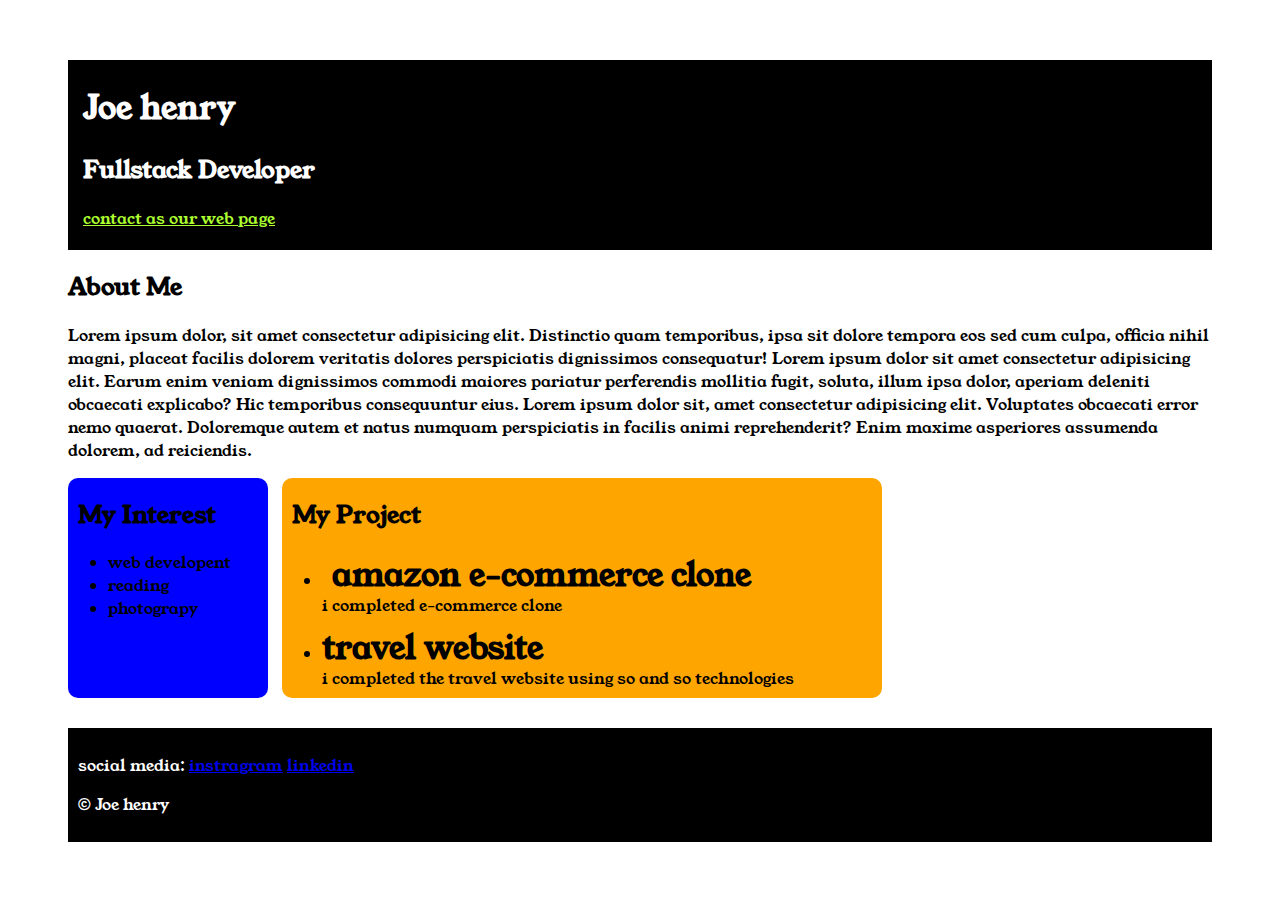
<file: index.html>
<!DOCTYPE html>
<html>

    <head>
        <title>Joe Henry</title>

        <link rel="preconnect" href="https://fonts.googleapis.com">
<link rel="preconnect" href="https://fonts.gstatic.com" crossorigin>
<link href="https://fonts.googleapis.com/css2?family=Young+Serif&display=swap" rel="stylesheet">

<link rel="stylesheet" href="style.css">


    </head>

    <div class="one">
    <body>
        <div class="section-one">
            <h1 class="section-1name">Joe henry</h1>
            <h2 class="section-2web">Fullstack Developer</h2>
            <a class="section-3contact " href="contact.html">contact as our web page</a>
        </div>

        <div class="section-two">
            <h2 class="section-1about">About Me</h2>
            <p class="section-2lorem">Lorem ipsum dolor, sit amet consectetur adipisicing elit. Distinctio quam temporibus, ipsa sit dolore tempora eos sed cum culpa, officia nihil magni, placeat facilis dolorem veritatis dolores perspiciatis dignissimos consequatur! Lorem ipsum dolor sit amet consectetur adipisicing elit. Earum enim veniam dignissimos commodi maiores pariatur perferendis mollitia fugit, soluta, illum ipsa dolor, aperiam deleniti obcaecati explicabo? Hic temporibus consequuntur eius. Lorem ipsum dolor sit, amet consectetur adipisicing elit. Voluptates obcaecati error nemo quaerat. Doloremque autem et natus numquam perspiciatis in facilis animi reprehenderit? Enim maxime asperiores assumenda dolorem, ad reiciendis.</p>
        </div>

        <div class="section-three">
            <h2 class="section-fourmy">My Interest</h2>
            <ul>
                <li>web developent</li>
                <li>reading</li>
                <li>photograpy</li>
            </ul>
        </div>

        <div class="section-four">
            <h2 class="section-fourmy">My Project</h2>

            <ul>
                <li>
                    <h1 class="section-fouramazon">amazon e-commerce clone</h1>
                    <p class="section-fourcom">i completed e-commerce clone</p>
                </li>

                <li>
                    <h1 class="section-fourtravel">travel website</h1>
                    <p class="section-fourco">i completed the travel website using so and so technologies</p>
                </li>
            </ul>
        </div>

        <div class="section-five">
            <p>social media:
            <a href="https://www.instagram.com/joe__henryrecords___/">instragram</a>
            <a href="https://www.instagram.com/joe__henryrecords___/">linkedin</a>
        </p>

        <p>&copy; Joe henry</p>
        </div>

        

        
    </body>
    </div>

</html>
</file>
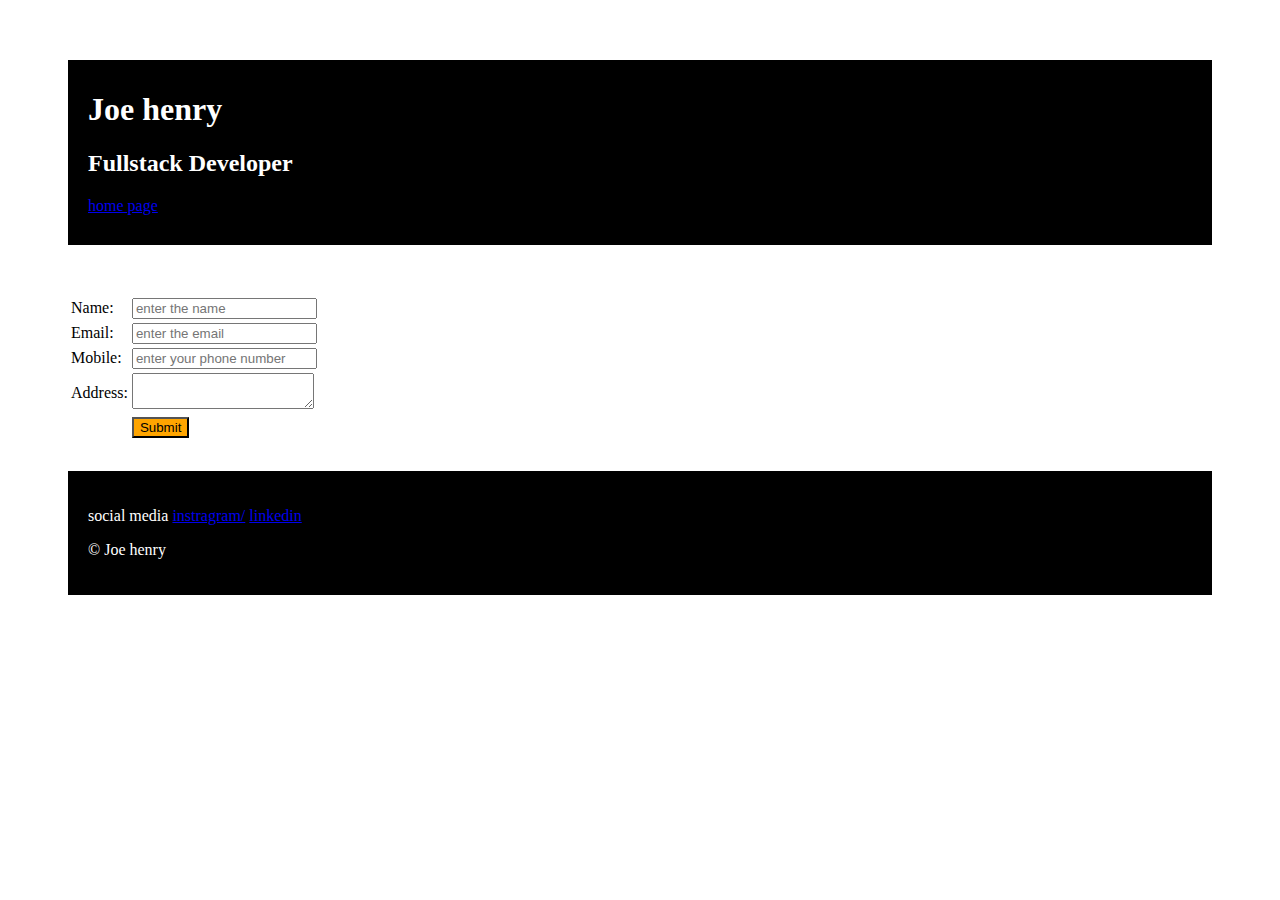
<file: contact.html>
<!DOCTYPE html>
<html>
    <head>
        <title>contact page</title>

        <link rel="stylesheet" href="style.css">
    </head>

    
    <div class="did">
    <body>
        <div class="do">
            <h1>Joe henry</h1>
            <h2>Fullstack Developer</h2>
            <a href="index.html">home page</a>
        </div>

        <div class="done">
        <table>

        <form>
        <tr>
            <td>Name:</td>
            <td> <input placeholder="enter the name"></td>
        </tr>

        <tr>
            <td>Email:</td>
            <td> <input placeholder="enter the email"></td>
        </tr>

        <tr>
            <td>Mobile:</td>
            <td> <input placeholder="enter your phone number"> </td>
        </tr>

        <tr>
            <td>Address:</td>
            <td> <textarea></textarea> </td>
        </tr>

        <tr >
            <td></td> <td> <input class="a"type="Submit" class="a"></td>
        </tr>
    </form>
</table>
    </div>

<div class="oh">
<p>social media
    <a href="https://www.instagram.com/joe__henryrecords___/">instragram/</a>
    <a href="https://www.instagram.com/joe__henryrecords___/">linkedin</a>
    </p>

    <p>&copy; Joe henry </p>
    
    </div>

</body>
    </div>
</html>
</file>
<file: style.css>
body{
        font-family: "Young Serif", serif;
    }

    .section-one{
        background-color: black;
        color:white;
        padding: 15px;
        padding-top: 5px;
        padding-bottom: 20px;
    }

    .section-3contact{
        color:greenyellow;
    }

    .section-three{
        background-color: blue;
        border-radius:10px;
        padding-bottom:20px;
        display: inline-block;
        height: 200px;
        vertical-align: top;
        width: 200px;

    }

    .section-fourmy{
        margin-left: 1opx;
    }

    .section-four{
        background-color: orange;
        border-radius:10px;
        padding-bottom: 20px;
        display: inline-block;
        height: 200px;
        margin-left: 10px;
        margin-right: 40px;
        width: 600px;
        
        
    }

    .section-fourmy{
        margin-left: 10px;
        margin-right: 10px;
    }



    .section-fouramazon{
        height: 10px;
        padding-bottom: 10px;
        padding-left: 10px;
    }

    
    .section-fourcom{
        height: 10px;
    }
    .section-fourtravel{
        height: 10px;
        padding-bottom: 10px;
       
    }

    .section-fourco{
        height: 10px;
    }

    .one{
        margin: 60px;
    }

    .section-five{
        background-color: black;
        color:white;
        padding: 10px;
        margin-top: 30px;
    }

    .do{
        background-color: black;
        color: white;
        padding: 10px;
        padding-left: 20px;
        padding-bottom: 30px;
        
    }

    .did{
        margin: 60px;
    }

    .done{
        padding-top: 50px;
    }

    .oh{
        background-color: black;
        color: white;
        padding-left: 20px;
        padding-bottom: 20px;
        margin-top: 30px;
        padding-top:20px;
    }

    .a{
        background-color: orange;
        
    }
</file>
